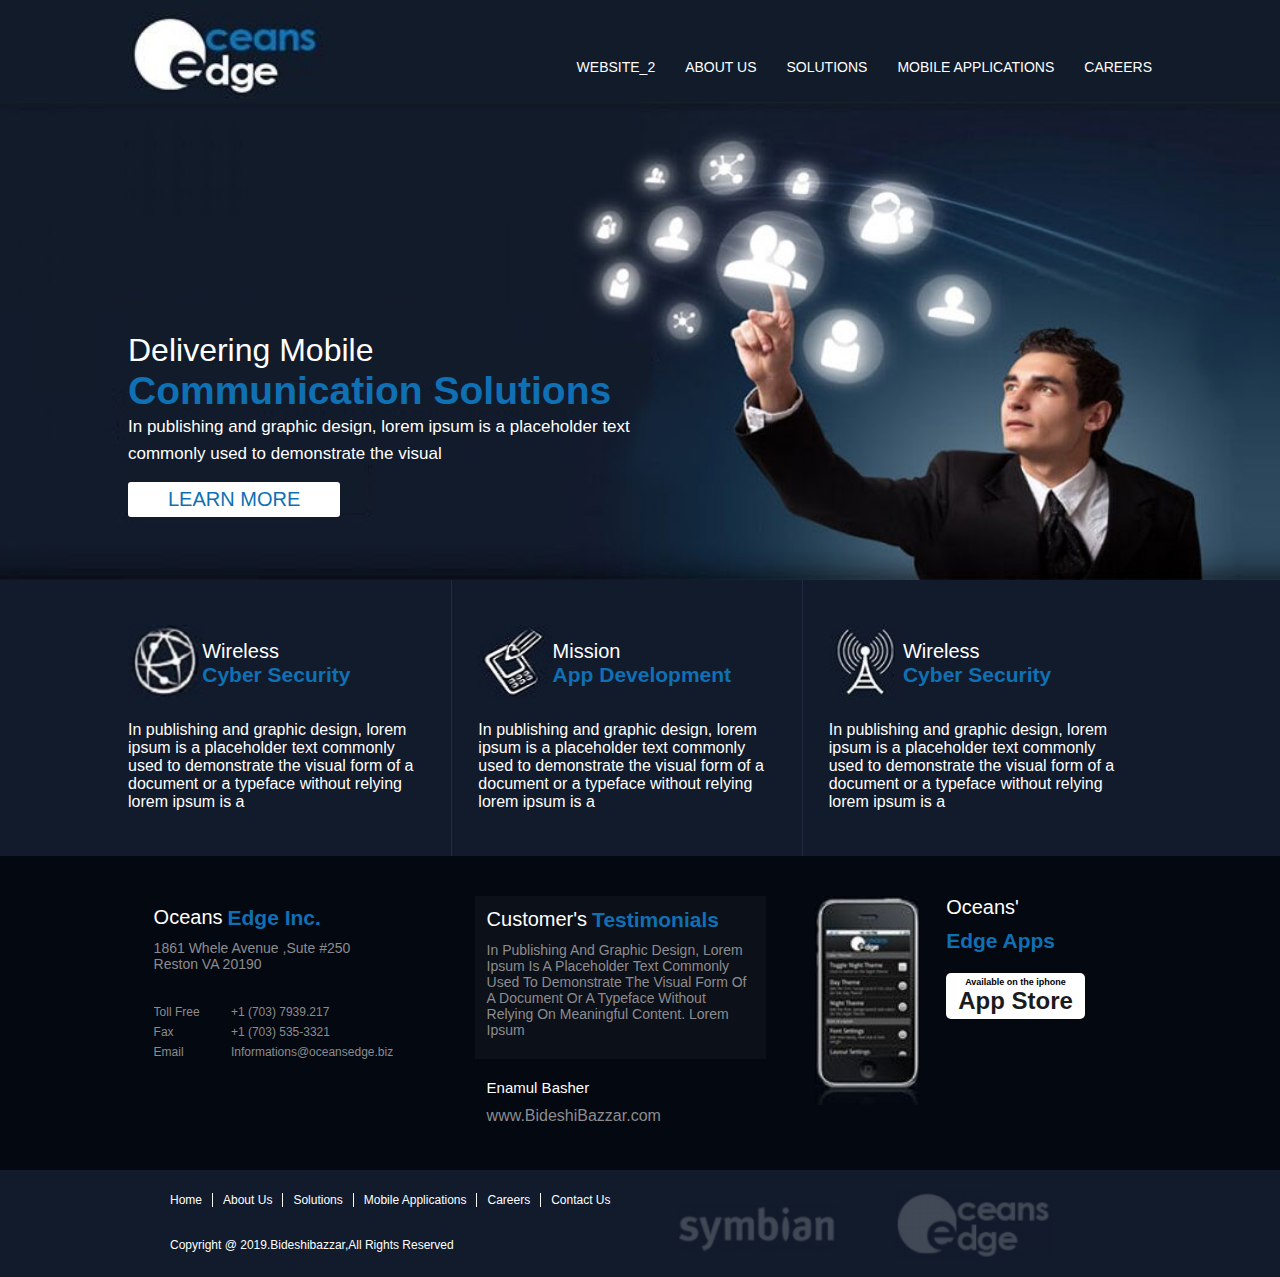
<file: index.html>
<!DOCTYPE html>
<html>
<head>
	<title>First_Website</title>
	<link rel="stylesheet" type="text/css" href="css/style.css">
</head>
<body>
	
	<!--Header start-->
	<header>
		<div class="wrapper">
			<div class="logo">
				<img src="images/logo.jpg" alt="bideshibazzar">
			</div>
			<nav class="menu">
				<ul>
					<li><a href="second_website/index.html">Website_2</a></li>
					<li><a href="#">About Us</a></li>
					<li><a href="#">Solutions</a></li>
					<li><a href="#">mobile applications</a></li>
					<li><a href="#">careers</a></li>
				</ul>
			</nav>
		</div>
	</header>
	<!--Header end-->

	<!--Banner start-->

	<section class="banner">
		<div class="wrapper">
			<div class="b_content">
				
					<h1>Delivering Mobile</h1>
					<h2>Communication Solutions</h2>
					<p>In publishing and graphic design, lorem ipsum is a placeholder text commonly used to demonstrate the visual </p>
					<button><a href="*">Learn More</a></button>
			</div>
		</div>
	</section>


	<!--Banner end-->


	<!--Service Start-->

		<section class="service">
			
			<div class="wrapper">

				<!--Service Section-->
				<div class="service_content s_content_2">
					<div class="top">
						<div class="top_img">
							<img src="images/globe.jpg" alt="bideshibazzar">
						</div>
						<div class="top_text">
							<h1>Wireless</h1>
							<h2>cyber Security</h2>
						</div>

					</div>
					<div class="bottom">
						<p>In publishing and graphic design, lorem ipsum is a placeholder text commonly used to demonstrate the visual form of a document or a typeface without relying lorem ipsum is a</p>
					</div>
				</div>

				<div class="service_content">
					<div class="top">
						<div class="top_img">
							<img src="images/mobile.jpg" alt="bideshibazzar">
						</div>
						<div class="top_text">
							<h1>Mission</h1>
							<h2>app development</h2>
						</div>

					</div>
					<div class="bottom">
						<p>In publishing and graphic design, lorem ipsum is a placeholder text commonly used to demonstrate the visual form of a document or a typeface without relying lorem ipsum is a</p>
					</div>
				</div>

				<div class="service_content">
					<div class="top">
						<div class="top_img">
							<img src="images/network.jpg" alt="bideshibazzar">
						</div>
						<div class="top_text">
							<h1>Wireless</h1>
							<h2>cyber Security</h2>
						</div>

					</div>
					<div class="bottom">
						<p>In publishing and graphic design, lorem ipsum is a placeholder text commonly used to demonstrate the visual form of a document or a typeface without relying lorem ipsum is a</p>
					</div>
				</div>

				<!--Service Section-->
			</div>
		</section>

	<!--Service End-->

	<!--Details Start-->

	<section class="Details">
		<div class="D_content">

		<!--Details topic start-->
			<div class="D_first">
				<div class="D_top">
					<h1>Oceans</h1>
					<h2>Edge Inc.</h2>
				
				</div>

				<div class="D_middle">
					<p>1861 whele avenue ,Sute #250 Reston VA 20190</p>
				</div>

				<div class="D-bottom">
					
					<h2>Toll Free<br> Fax<br>Email</h2>
					<p>+1 (703) 7939.217 <br> +1 (703) 535-3321
					Informations@oceansedge.biz</p>

				</div>

			</div>
		<!--Details topic end-->

		<!--Details topic start-->
			<div class="D_second">
				<div class="s_top">
					<h1>Customer's</h1>
					<h2>Testimonials</h2>
					
					<p>In publishing and graphic design, lorem ipsum is a placeholder text commonly used to demonstrate the visual form of a document or a typeface without relying on meaningful content. Lorem ipsum</p>
				
				</div>

				

				<div class="s_bottom">
					
					<h2>Enamul Basher</h2>
					<p>www.BideshiBazzar.com</p>

				</div>

			</div>
		<!--Details topic end-->

		<!--Details topic start-->
			<div class="D_third">
				
				<div class="t_img">
					<img src="images/apps.jpg" alt="bideshibazzar">
				</div>

				<div class="right_bottom">
				<div class="t_right">
					<h1>Oceans'</h1>
					<h2>Edge Apps</h2>
				
				</div>

				

				<div class="t_bottom">
					
					<button>
						<a href="*"><p>Available on the iphone</p>
						<h1>App Store</h1></a>

					</button>

				</div>
				</div>

			</div>
		<!--Details topic end-->
		</div>
	</section>

	<!--Details End-->

	<!--Footer Start-->

		<footer class="footer">
			<div class="footer_contents">
			<div class="footer_left">
				<div class="footer_top">
					<ul>
						<li><a href="#">home</a></li>
						<li><a href="#">about us</a></li>
						<li><a href="#">solutions</a></li>
						<li><a href="#">mobile applications</a></li>
						<li><a href="#">careers</a></li>
						<li><a href="#">contact us</a></li>
					</ul>
				</div>
				<div class="footer_bottom">
					<p>Copyright @ 2019.Bideshibazzar,All rights reserved</p>
				</div>
			</div>

			<div class="footer_right">
				<div class="footer_img">
				<img src="images/footerimg.png" alt="bideshibazzar">
			</div>
			<div class="footer_img2">
				<img src="images/footerimg2.png" alt="bideshibazzar">
			</div>
			</div>
			</div>

		</footer>

	<!--Footer End-->
</body>
</html>
</file>
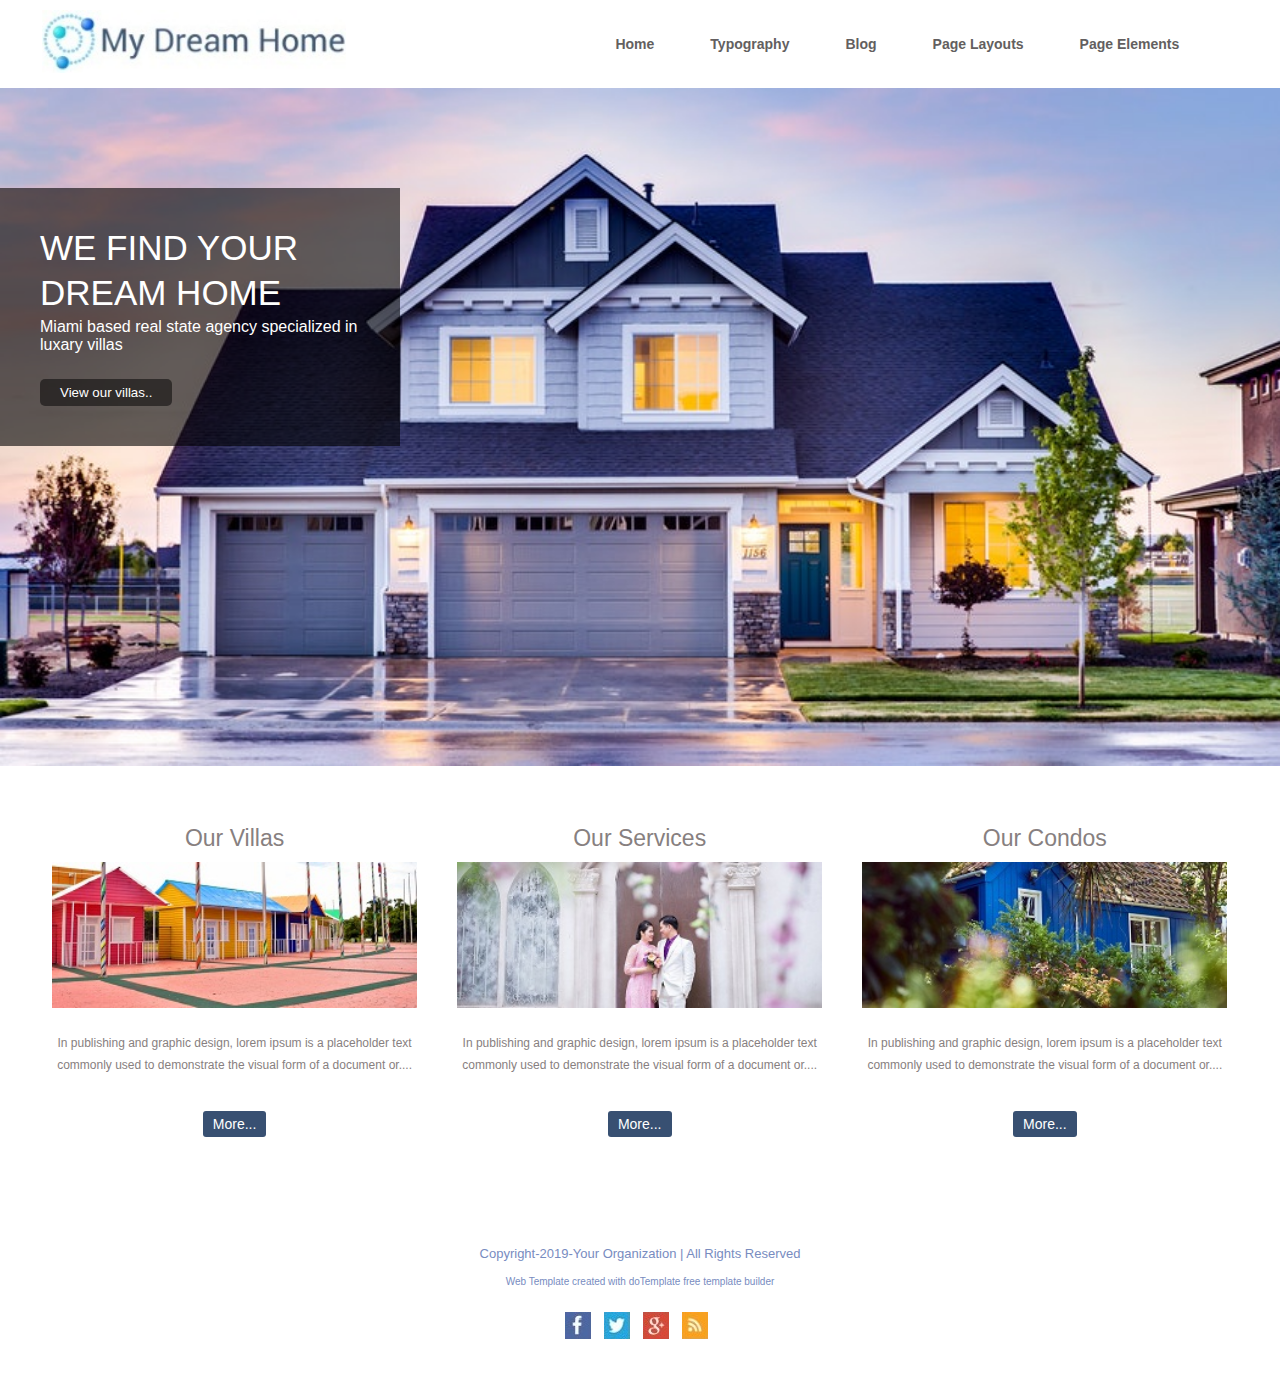
<file: second_website/index.html>
<!DOCTYPE html>
<html>
<head>
	<title>Second_Website</title>
	<link rel="stylesheet" type="text/css" href="css/style.css">
</head>
<body>
	<!--Header Start-->
	<header>
		<div class="wrapper">
			<div class="logo">
				<img src="images/logo.jpg" alt="bideshibazzar">
			</div>

			<nav class="menu">
				<ul>
					<li><a href="../index.html">Home</a></li>
					<li><a href="#">Typography</a></li>
					<li><a href="#">Blog</a></li>
					<li><a href="#">Page Layouts</a></li>
					<li><a href="#">Page Elements</a></li>
				</ul>
			</nav>
		</div>
	</header>
	<!--Header End-->


	<!--Banner Start-->

		<section class="banner">
			
				<div class="b_wrapper">
				<h1>We find your</h1>
				<h2>dream home</h2>
				<p>Miami based real state agency specialized in luxary villas</p>
				<button>
					<a href="">View our villas..</a>
				</button>
			</div>
			
			
		</section>

	<!--Banner End-->

	<!--Service Start-->
		<section class="Services">
			<div class="s_wrapper">

				<!--Service section Start-->
				<div class="s_content">
					<div class="s_top">
						<h1>Our Villas</h1>
						<img src="images/homes.jpg" alt="bideshi_bazzar">
					</div>

					<div class="s_middle">
						<p>In publishing and graphic design, lorem ipsum is a placeholder text commonly used to demonstrate the visual form of a document or....</p>
					</div>

					<div class="s_bottom">
						<button>
							<a href="">
								More...
							</a>
						</button>
					</div>
				</div>

				<!--Service section End-->

				<!--Service section Start-->
				<div class="s_content">
					<div class="s_top">
						<h1>Our Services</h1>
						<img src="images/wifes.jpg" alt="bideshi_bazzar">
					</div>

					<div class="s_middle">
						<p>In publishing and graphic design, lorem ipsum is a placeholder text commonly used to demonstrate the visual form of a document or.... </p>
					</div>

					<div class="s_bottom">
						<button>
							<a href="">
								More...
							</a>
						</button>
					</div>
				</div>

				<!--Service section End-->

				<!--Service section Start-->
				<div class="s_content">
					<div class="s_top">
						<h1>Our Condos</h1>
						<img src="images/houses.jpg" alt="bideshi_bazzar">
					</div>

					<div class="s_middle">
						<p>In publishing and graphic design, lorem ipsum is a placeholder text commonly used to demonstrate the visual form of a document or.... </p>
					</div>

					<div class="s_bottom">
						<button>
							<a href="">
								More...
							</a>
						</button>
					</div>
				</div>

				<!--Service section End-->
			</div>
		</section>
	<!--Service End-->


	<!--Footer Start-->

	<footer class="footer">
		<div class="f_contents">
			<div class="f_top">
				<h1>Copyright-2019-Your Organization | All Rights Reserved</h1>
				<p>Web Template created with doTemplate free template builder</p>
			</div>

			<div class="f_bottom">
				<a href="#"><img src="images/fb.jpg" alt="bideshibazzar"></a>
				<a href="#"><img src="images/tweet.jpg" alt="bideshibazzar"></a>
				<a href="#"><img src="images/google.jpg" alt="bideshibazzar"></a>
				<a href="#"><img src="images/wifi.jpg" alt="bideshibazzar"></a>
			</div>
		</div>
	</footer>
	<!--Footer End-->	
</body>
</html>
</file>
<file: css/style.css>
*{margin:0;padding: 0}

/* header start */
header{
background: #121B2A;

box-shadow: 0 5px #185C8A;

}

.wrapper{
width: 80%;
/*border: 2px solid white;*/
margin:0 auto;
overflow: hidden;
}

.logo{
width: 19%;

/*border: 2px solid red*/


float: left;

margin-top: 12px;
}

.logo img{
width:100%;
}

.menu{
width:70%;
/*border: 2px solid green;*/
float: right;
margin-top: 58px;
}

.menu ul{
float: right;
}

.menu ul li{
list-style: none;
float: left;
}

.menu ul li a{
font-family: sans-serif;
font-size: 14px;
color: white;
text-decoration: none;
padding: 0px 15px;
transition: 0.6s;
text-transform:uppercase;
}

.menu ul li a:hover{
color: #0F70B4;

}

.menu ul li:last-child a{
padding-right: 0;
}

/* header end */

/*banner start*/

.banner{
	background-image: url(../images/man.jpg);
	background-repeat: no-repeat;
	background-size: cover;
	-moz-background-size: cover;
	-webkit-background-size: cover;
	background-position: top right;
}
.b_content{
	/*border:1px solid white;*/
	width: 50%;
	font-family: sans-serif;
	margin-top: 230px;
	margin-bottom: 63px;
}
.b_content h1{
	font-weight: 400;
	font-size: 32px;
	color:white;
}
.b_content h2{
	font-size: 39px;
	color:#0F70B4;
}
.b_content p{
	font-size: 17px;
	color:white;
	line-height: 27px;
}
.b_content button{
	font-size: 20px;
	
	text-transform: uppercase;
	background:white;
	border: none;
	padding: 6px 40px;
	border-radius: 3px;
	transition:0.6s;
	margin-top: 15px;

}
.b_content button a{
	text-decoration: none;
	color:#0D70B4;
}
.b_content button:hover{
	color:#3B5DA7;
	background-color: #121B2A
}
/*banner end*/	

/*Service Start*/

.service{
	background-color: #121B2C;

}
.service_content{
	border-right:1px solid #1D2A41;
	width: 29%;

	float:left;
	padding: 45px 2.56%;
}

.s_content_2{
	padding-left:0;
}

.service_content:last-child{
	border-right:0;
}


.top{
	overflow: hidden;
	margin-bottom: 18px;
	
}
.top_img{
	/*border: 1px solid white;*/
	width: 25%;
	float: left;
}

.top_img img{
width: 100%;
}

.top_text{
	/*border: 1px solid white;*/
	width:65%;
	float: left;
	margin-top: 15px;
	font-family:sans-serif;
}

.top_text h1{
	
	font-size: 20px;
	font-weight: 400;
	color: white;
}
.top_text h2{
	
	font-size: 21px;
	color: #0F70B4;
	text-transform: capitalize;
}
.bottom{}
.bottom p{
	font-family:sans-serif;
	font-size: 16px;
	color: white;
	
}

/*Service End*/

/*Details Start*/

.Details{
	background-color:#040811;
	}
.D_content{
	width: 76%;
	/*border: 2px solid white;*/
	margin:0 auto;
	overflow: hidden;
}
.D_first{
	width:30%;
	/*border: 1px solid aqua;*/
	/*margin: 25px 0;*/
	float:left;
	padding-top: 50px;
	padding-bottom: 50px;
	padding-right: 3%;
}
.D_top{
	overflow:hidden;
	margin-bottom: 10px;
	font-family: sans-serif;

}

.D_top h1{
	
	font-weight: 400;
	color:white;
	font-size: 20px;
	/*width: 24%;*/
	float: left;
	padding-right: 5px;
}

.D_top h2{
	
	color:#0f70b4;
	font-size: 21px;
	float: left;
	/*width: 76%;*/
}
.D_middle{
	width: 70%;
}

.D_middle p{
	font-family: sans-serif;
	font-size: 14px;
	color:#8C8C8E;
	text-transform: capitalize;

}

.D-bottom{
	overflow: hidden;
	padding-top: 25px;
	font-family: sans-serif;
	color:#8C8C8E;
	line-height: 20px;
}
.D-bottom h2{

	font-weight: 400;
	font-size: 12px;
	float: left;
	/*padding-right: 16px;*/
	width: 18%;
	padding: 5px 2.5%;
	padding-left:0;
}
.D-bottom p{
	
	font-size: 12px;
	float: left;
	width: 65%;
	padding: 5px 6%;
} 

.D_second{
	width:30%;
	/*border: 1px solid aqua;*/
	/*margin: 25px 0;*/
	float:left;
	padding-top: 40px;
	padding-bottom: 45px;
	padding-right: 3%;
	}

.s_top{
	overflow:hidden;
	margin-bottom: 10px;
	font-family: sans-serif;
	background:#0C1019;
	padding: 12px 12px;
}

.s_top h1{
	font-weight: 400;
	color:white;
	font-size: 20px;
	padding-right: 5px;
	float: left;
	padding-bottom: 10px;
}
.s_top h2{
	color:#0f70b4;
	font-size: 21px;
	float: left;
	
	padding-bottom: 10px;
}
.s_top p{
	font-family: sans-serif;
	font-weight: 400;
	font-size: 14px;
	color:#8C8C8E;
	text-transform: capitalize;
	padding-bottom: 9px;
	float: left;
}
.s_bottom{
	font-family: sans-serif;
	padding-left: 12px;
}
.s_bottom h2{
	
	font-size: 15px;
	font-weight: 400;
	color:white;
	line-height: 38px;
}
.s_bottom p{
	
	

	color:#8C8C8E;
}

.D_third{
	width: 30%;
	/*border: 1px solid aqua;*/
	/*margin: 25px 0;*/
	float:left;
	padding-top: 40px;
	padding-bottom: 10px;
	padding-right: 4%;
}

.t_img{
	width: 36%;
	float:left;
	padding: 0px 6.8%;
}
.t_img img{
	width: 100%;
}

.right_bottom{
	overflow: hidden;
	padding-left: 2%;
}
.t_right{
	overflow:hidden;
	margin-bottom: 10px;
	font-family: sans-serif;

}

.t_right h1{
		font-weight: 400;
	color:white;
	font-size: 20px;
	width: 100%;
	float: left;
	padding-bottom: 10px;
}
.t_right h2{
		color:#0f70b4;
	font-size: 21px;
	float: left;
	width: 100%;
	padding-bottom: 10px;
}
.t_bottom{
	float: left;
}
.t_bottom button{
	padding: 4px 12px;
	border: 0;
	border-radius: 5px;
	background: white;
	transition:0.5s;
}
button p{
	font-family: sans-serif;
	font-weight: 700;
	font-size: 9px;
	color:#000002;
}
button h1{
	font-family: sans-serif;
	font-size: 24px;
	color:#1A1B1D;
}
.t_bottom a{
	text-decoration: none;
}

.t_bottom button:hover{
	background-color:#0F70B4
}



/*Details End*/

/*Footer Start*/
.footer{
	background-color:#121B2C;
}
.footer_contents{
	width:75%;
	/*border:1px solid white;*/
	margin:0 auto;
	padding-top: 20px;
	padding-bottom: 5px;
	overflow: hidden;
}
.footer_left{
	width:50%;
	overflow:hidden;
	/*border:1px solid red;*/
	float: left;
	margin-right:9px;
}

.footer_top{
	float:left;
	padding-bottom: 30px;
}
.footer_top ul{

}
.footer_top ul li{
	list-style:none;
	float:left;
	

}
.footer_top ul li a{
	text-decoration:none;
	text-transform:capitalize;
	font-family:sans-serif;
	font-size: 12px;
	color:white;
	padding: 5px 10px;
	padding: 0px 10px;
	border-right: 1px solid white;
	transition:0.5s;
}
.footer_top ul li:last-child a{
	border-right:0;
}
.footer_top ul li a:hover{
	color:#0F70B4
}
.footer_bottom{}
.footer_bottom p{
	font-family:sans-serif;
	font-size: 12px;
	color:white;
	text-transform:capitalize;
	padding: 0 10px;
}
.footer_right{
	width:45%;
	/*border:1px solid green;*/
	float: left;
}
.footer_img{
	width: 37%;
	float: left;
	padding: 15px 6.5%;
	/*border: 1px solid white;*/
}
.footer_img img{
	width: 100%;

}
.footer_img2{
	width: 37%;
	float: left;
	padding: 0 6.5%;
	/*border: 1px solid white;*/
}
.footer_img2 img{
	width: 100%;

}
/*Footer End*/
</file>
<file: second_website/css/style.css>
*{margin:0;padding:0;}

/*Header Start*/
header{
	background-color:#FFFFFF
}
.wrapper{
	width:95%;
	/*border:1px solid green;*/
	margin:0 auto;
	overflow: hidden;
}

.logo{
	width:25%;
	float:left;
	padding: 10px 10px;
}
.logo img{
	width: 100%;
}

.menu{
	width:70%;
	float:left;
	margin: 35px 0;
}

.menu ul{
	float: right;
}
.menu ul li{
	list-style:none;
	float:left;


}
.menu ul li a{
	text-decoration: none;
	font-family: sans-serif;
	font-weight: 700;
	font-size: 14px;
	padding: 5px 28px;
	color:#635F60;
	transition:0.5s;
	
}

.menu ul li a:hover{
	color:#128BD2;
	background-color:rgba(0,0,0,0.3);
}
/*Header End*/

/*Banner Start*/

.banner{
	background-image: url(../images/real.jpg);
	background-repeat:no-repeat;
	background-size: cover;
	-webkit-background-size:cover;
	-moz-background-size:cover;
	overflow:hidden;
}


.b_wrapper {
	width: 25%;
	background-color:rgba(0,0,0,0.6);
	padding: 40px 40px;
	margin-top: 100px;
	margin-bottom: 320px;
}
.b_wrapper h1{
	font-family: sans-serif;
	font-weight: 400;
	font-size: 35px;
	color:white;
	text-transform: uppercase;
	padding-bottom: 5px;
}
.b_wrapper h2{
	font-family: sans-serif;
	font-weight: 400;
	font-size: 35px;
	color:white;
	text-transform: uppercase;
	padding-bottom: 5px;
}
.b_wrapper p{
	font-family: sans-serif;
	font-weight: 400;
	font-size: 16px;
	color:white;
	padding-bottom: 25px;
}
.b_wrapper button{
	background-color:rgba(0,0,0,0.5);
	padding: 6px 20px;
	border-radius: 5px;
	border:0;
	transition:0.5s;
}
.b_wrapper button a{
	text-decoration:none;
	color:white;
}
.b_wrapper button:hover{
	background-color: #2c2f60
}


/*Banner End*/

/*Service Start*/
.Services{}
.s_wrapper{
	width: 95%;
	/*border:1px solid red;*/
	margin:0 auto;
	overflow: hidden;
	margin-top: 45px;
}
.s_content{
	width:30%;
	/*border:1px solid green;*/
	overflow:hidden;
	float: left;
	padding: 14px 1.66%;
	text-align: center;
}
.s_top{}
.s_top h1{
	font-family: sans-serif;
	font-weight: 400;
	font-size: 23px;
	color:#878080;


}

.s_top img{
	width:100%;
	padding-bottom: 20px;
	padding-top: 10px;
}
.s_middle{}
.s_middle p{
	font-family: sans-serif;
	font-weight: 400;
	font-size: 12px;
	color:#878080;
    padding-bottom: 5px;
    line-height: 22px;
}
.s_bottom{
	margin: 30px 133px;
}
.s_bottom button {
	background-color:#385072;
	border: 0;
	padding: 5px 10px;
	border-radius: 3px;
}
.s_bottom button a{
	text-decoration: none;
	font-family: sans-serif;
	font-weight: 400;
	font-size: 14px;
	color:white;
}
/*Service End*/

/*Footer Start*/
.footer{
	margin: 50px 0; 
}
.f_contents{
	width: 50%;
	margin:0 auto;
	/*border:1px solid red;*/
}
.f_top{
	text-align:center;
	font-family: sans-serif;
	color:#788CBF;
}
.f_top h1{
	
	font-weight: 400;
	font-size: 13px;
	padding: 15px 0;
}
.f_top p{

	font-size: 10px;
	
}
.f_bottom{
	margin-left: 241px;
	margin-right: 241px;
	margin-top: 25px;
	margin-bottom: 35px;
}
.f_bottom img{
	padding: 0 2.8%;
}
/*Footer End*/
</file>
